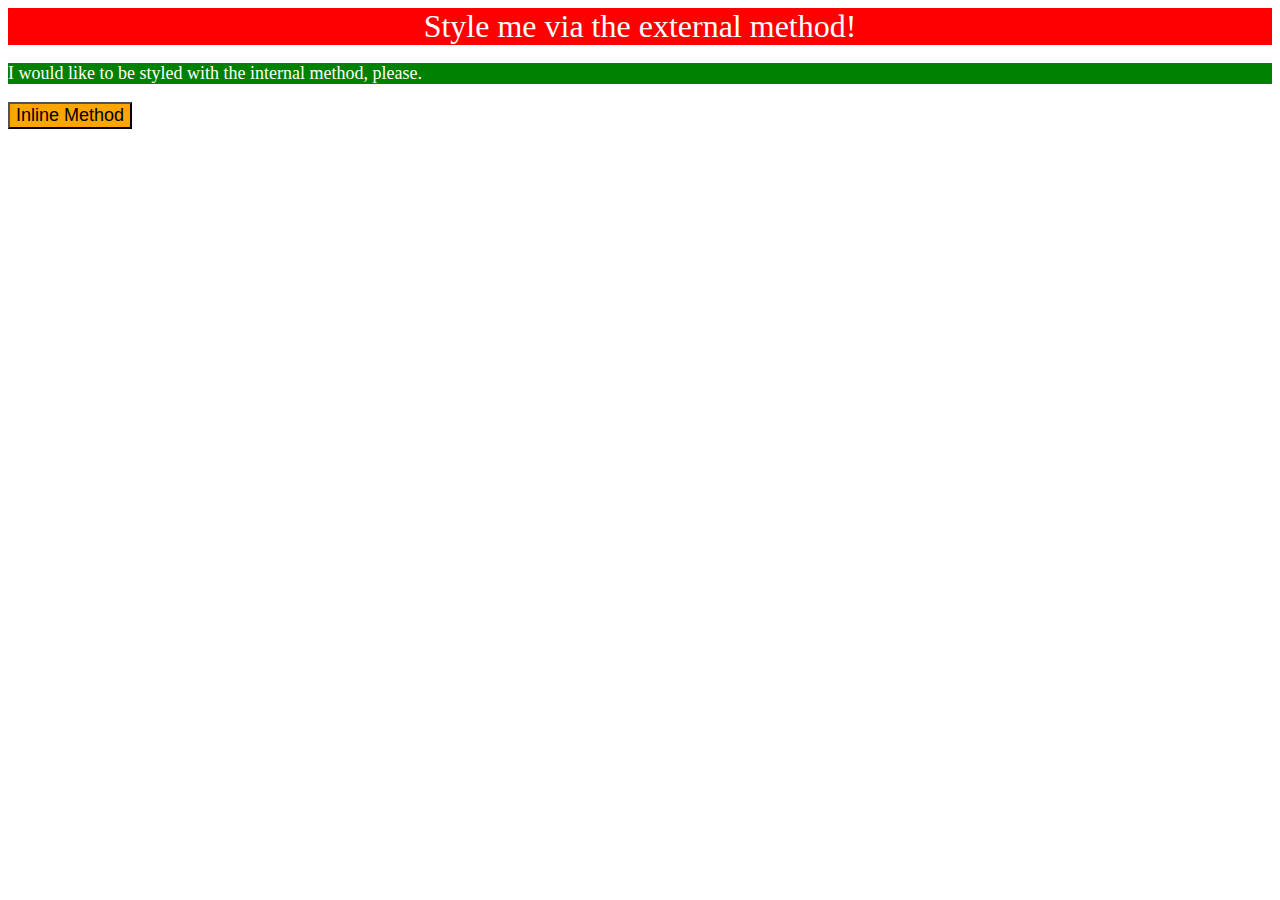
<file: foundations/01-css-methods/index.html>
<!DOCTYPE html>
<html lang="en">
  <head>
    <link rel="stylesheet" href="styles.css"/>
    <style>
      .internal
      {
        color: white;
        background-color: green;
        font-size: 18px;
      }
    </style>
    <meta charset="UTF-8">
    <meta http-equiv="X-UA-Compatible" content="IE=edge">
    <meta name="viewport" content="width=device-width, initial-scale=1.0">
    <title>Methods for Adding CSS</title>
  </head>
  <body>
    <div class ="external">Style me via the external method!</div>
    <p class="internal">I would like to be styled with the internal method, please.</p>
    <button style="background-color: orange; font-size: 18px; font-family: 'Gill Sans', 'Gill Sans MT', Calibri, 'Trebuchet MS', sans-serif;">Inline Method</button>
  </body>
</html>
</file>
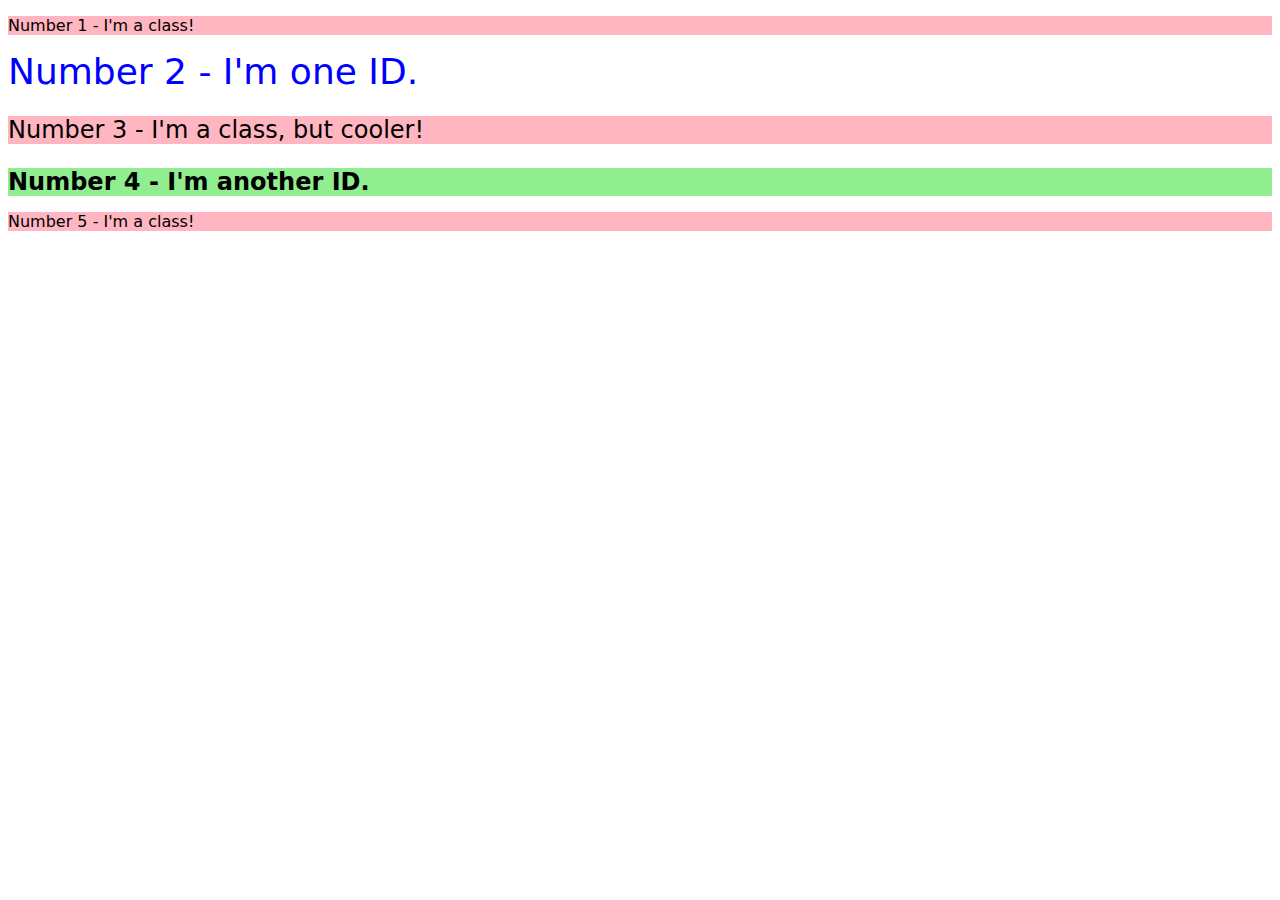
<file: foundations/02-class-id-selectors/index.html>
<!DOCTYPE html>
<html lang="en">
  <head>
    <meta charset="UTF-8">
    <meta http-equiv="X-UA-Compatible" content="IE=edge">
    <meta name="viewport" content="width=device-width, initial-scale=1.0">
    <title>Class and ID Selectors</title>
    <link rel="stylesheet" href="style.css">
  </head>
  <body>
    <p class="odd">Number 1 - I'm a class!</p>
    <div class="even" id="second">Number 2 - I'm one ID.</div>
    <p class="odd change-font-size">Number 3 - I'm a class, but cooler!</p>
    <div class="change-font-size" id="fourth">Number 4 - I'm another ID.</div>
    <p class="odd">Number 5 - I'm a class!</p>
  </body>
</html>
</file>
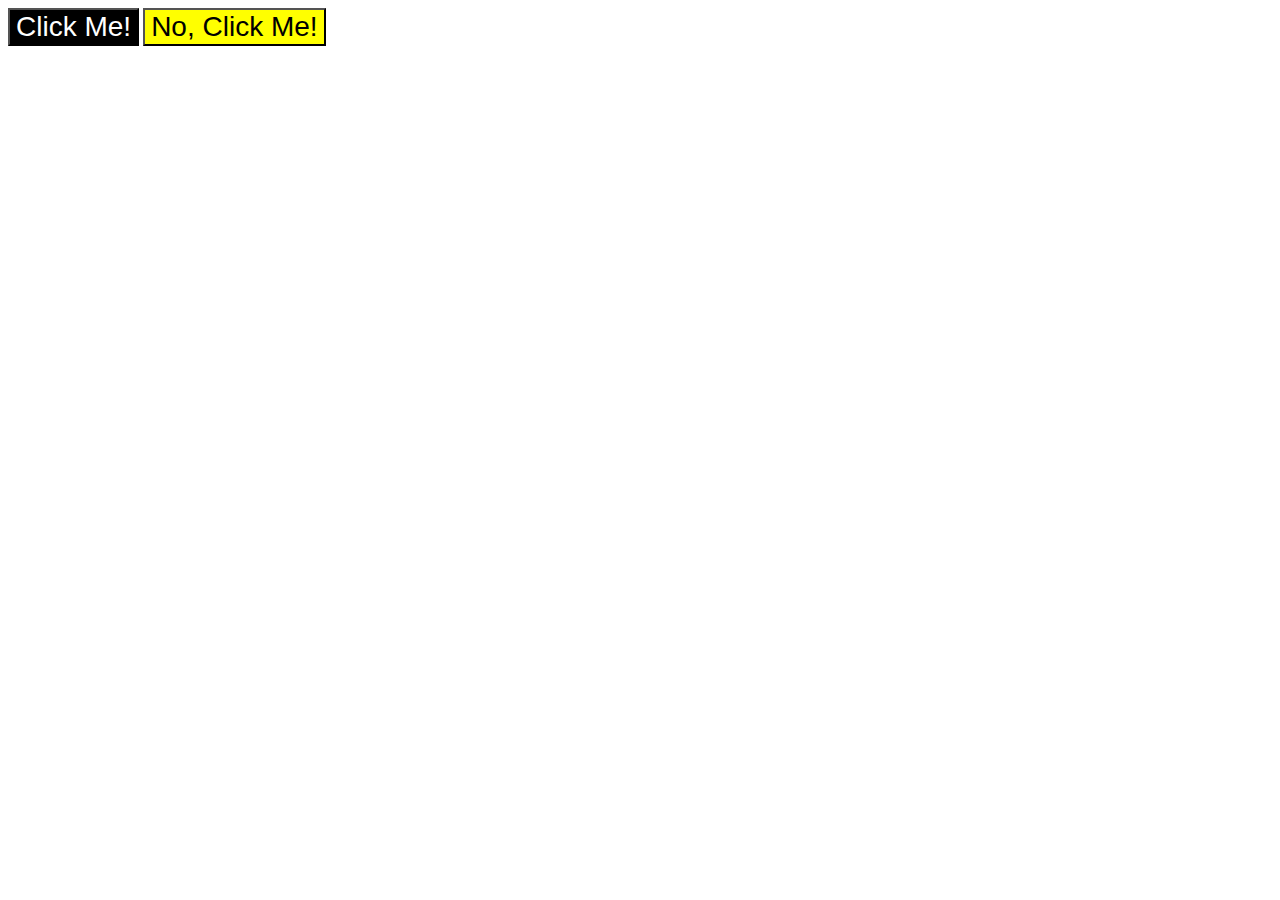
<file: foundations/03-grouping-selectors/index.html>
<!DOCTYPE html>
<html lang="en">
  <head>
    <meta charset="UTF-8">
    <meta http-equiv="X-UA-Compatible" content="IE=edge">
    <meta name="viewport" content="width=device-width, initial-scale=1.0">
    <title>Grouping Selectors</title>
    <link rel="stylesheet" href="style.css">
  </head>
  <body>
    <button class="click">Click Me!</button>
    <button class="no-click">No, Click Me!</button>
  </body>
</html>
</file>
<file: foundations/01-css-methods/styles.css>
/* styles.css */

.external 
{
    text-align: center;
    background-color: red;
    color: white;
    font-weight bold;
    font-size: 32px;
}
</file>
<file: foundations/02-class-id-selectors/style.css>
/* style.css */

* {
    font-family: Verdana, "DejaVu Sans", sans-serif;
}

.odd{
    background-color:lightpink;

}
.change-font-size
{
    font-size: 24px;
}
#second {
    color: blue;
    font-size: 36px;
}

#fourth {
    background-color: lightgreen;
    font-weight: bold;
}
</file>
<file: foundations/03-grouping-selectors/style.css>
/* style.css */

.click,.no-click {
    font-size: 28px;
    font-family: Helvetica, 'Times New Roman', sans-serif;
}

.click {
    color: white;
    background-color: black;
}

.no-click {
    background-color: yellow;
}
</file>
